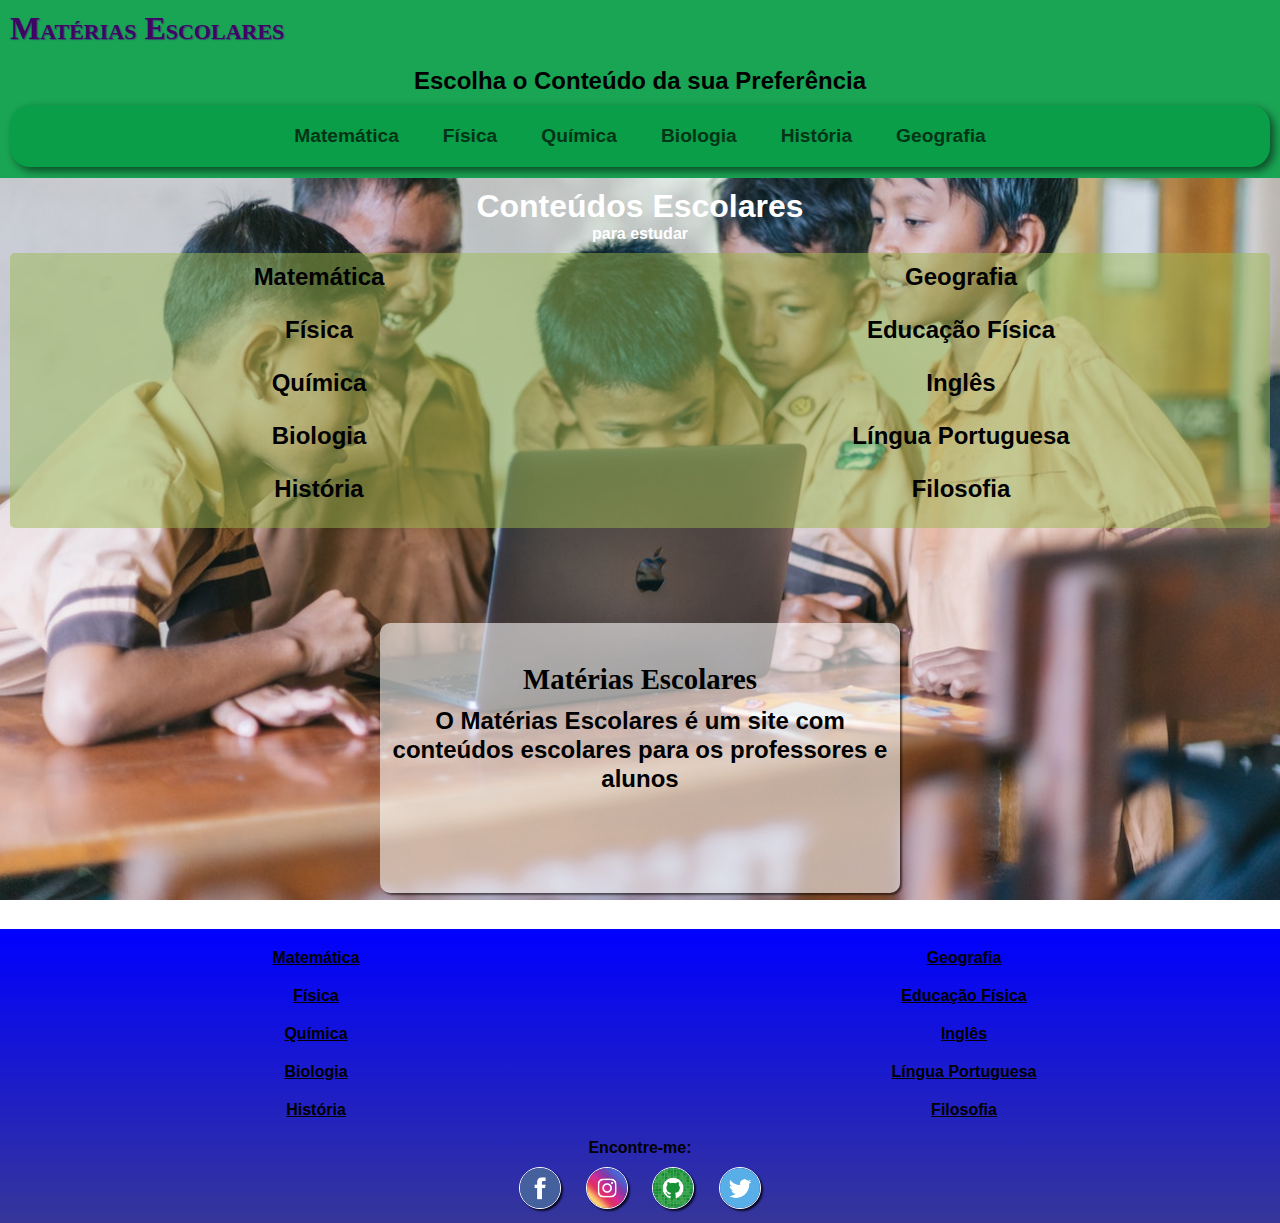
<file: index.html>
<!DOCTYPE html>
<html lang="pt">
<head>
    <meta charset="UTF-8">
    <meta http-equiv="X-UA-Compatible" content="IE=edge">
    <meta name="viewport" content="width=device-width, initial-scale=1.0">
    <title>Conteúdos Escolares</title>
    <link rel="shortcut icon" href="imagem/favicon.ico" type="image/x-icon">
    <link rel="stylesheet" href="estilos/style.css">
    <link rel="stylesheet" href="estilos/mediaqueries.css">
    <link href="https://fonts.googleapis.com/icon?family=Material+Icons" rel="stylesheet"/>
</head>
<body onresize = "mudouTamanho()">
    <header>
        <h1>
            <a href="">Matérias  Escolares</a>
        <h1>
        <h2>Escolha o Conteúdo da sua Preferência</h2>
        <i id="burger" class="material-icons" onclick = "clickMenu()">menu</i>
           <menu id="itens">
               <ul>
                <li>
                    <a href="#">Matemática</a>
                </li>
                <li>
                    <a href="#">Física</a>
                </li>
                <li>
                    <a href="#">Química</a>
                </li>
                <li>
                    <a href="#">Biologia</a>
                </li>
                <li>
                    <a href="#">História</a>
                </li>
                <li>
                    <a href="#">Geografia</a>
                </li>
               </ul>
           </menu>
    </header>


    <main>
        <div id="conteudo">
        <h1>Conteúdos Escolares</h1>
        <p>para estudar</p>
        <ul>
            <li>
                <a href="matematica.html" target="_blank">Matemática</a>
            </li>
            <li>
                <a href="fisica.html" target="_blank">Física</a>
            </li>
            <li>
                <a href="quimica.html" target="_blank">Química</a>
            </li>
            <li>
                <a href="biologia.html" target="_blank">Biologia</a>
            </li>
            <li>
                <a href="historia.html" target="_blank">História</a>
            </li>
            <li class="geo">
                <a href="geografia.html" target="_blank">Geografia</a>
            </li>
            
            <li>
                <a href="#" target="_blank">Educação Física</a>
            </li>
            <li>
                <a href="#" target="_blank">Inglês</a>
            </li>
            <li>
                <a href="#" target="_blank">Língua Portuguesa</a>
            </li>
            <li>
                <a href="#" target="_blank">Filosofia</a>
            </li>
        </ul>
        </div>
        <aside>
        <div id="materia">
            <h1>Matérias Escolares</h1>
            <p>
                O Matérias Escolares  é um site com conteúdos escolares para os professores e alunos 
            </p>
        </div>
        </aside>
    </main>


    <footer>
      <p>
        <ul>
            <li>
                <a href="matematica.html" class="lista">Matemática</a>
            </li>
            <li>
                <a href="fisica.html" class="lista">Física</a>
            </li>
            <li>
                <a href="quimica.html" class="lista">Química</a>
            
            </li>
            <li>
                <a href="biologia.html" class="lista">Biologia</a>
            </li>
            <li>
                <a href="historia.html"class="lista">História</a>
            </li>
            <li class="geo">
                <a href="geografia.html" class="lista">Geografia</a>
            </li>
            <li>
                <a href="#" target="_blank" class="lista">Educação Física</a>
            </li>
            <li>
                <a href="#" target="_blank" class="lista">Inglês</a>
            </li>
            <li>
                <a href="#" target="_blank" class="lista">Língua Portuguesa</a>
            </li>
            <li>
                <a href="#" target="_blank" class="lista">Filosofia</a>
            </li>
           </ul>
      </p>
       <p>Encontre-me:</p>
       <p>
        <a href="https://www.facebook.com/nelsonnelolucianoembana" target="_blank" class="img">
            <img src="imagem/logo-facebook.jpg" alt="facebook">
        </a>
        <a href="https://www.instagram.com/nelsonlucianoembana" target="_blank" class="img">
            <img src="imagem/logo-instagram.jpg" alt="instagram">
        </a>
        <a href="https://github.com/nelsonlucianoembana" target="_blank" class="img">
            <img src="imagem/logo-github.jpg" alt="github" class="img">
        </a>
        <a href="https://twitter.com/EmbanaNels83374" target="_blank" class="img">
            <img src="imagem/logo-twitter.jpg" alt="twitter" class="img">
        </a>
        </p>
    </footer>
    <script>
        function clickMenu(){
            if (itens.style.display == "block") {
                itens.style.display = "none"
            } else{
                itens.style.display = "block"
            }
        }
        function mudouTamanho() {
            if (window.innerWidth >= 768) {
                itens.style.display = "block"
            } else {
                itens.style.display = "none"
            }
        }
    </script>
</body>
</html>
</file>
<file: estilos/style.css>
/* para celular  */

*{
    margin: 0px;
    padding: 0px;
}


@import url('https://fonts.googleapis.com/css2?family=Bruno+Ace&display=swap');

@import url('https://fonts.googleapis.com/css2?family=Dancing+Script:wght@700&display=swap');

a{
    text-decoration: none;
    font-weight: bold;
}

header{
    background-color: rgb(26, 165, 84);
    padding-bottom: 1px;
}
header h1{
    font-variant: small-caps;
    font-family: 'Dancing Script', cursive;
    padding-top: 10px;
    padding-left: 10px;
    text-align: center;
    text-shadow: 1px 1px 1px rgba(66, 6, 134, 0.521);
}
header > h1 > a{
    color: rgb(64, 4, 99);
}
header > h1 > a:hover{
    color: rgb(106, 13, 160);
}
header h2{
    margin: 10px;
    text-align: center;
    font-family: Arial, Helvetica, sans-serif;
}

i#burger{
    cursor: pointer;
    background-color: rgb(9, 158, 71);
    color: black;
    display: block;
    text-align: center;
}
i#burger:hover{
    background-color: rgb(28, 153, 80);
    color: black;
}

header menu{
    display: none;
    
}

header > menu > ul {
    text-align: center;
    list-style-type: none;
      
}

header > menu > ul > li{
    border-radius: 10px; 
    padding: 10px;
    margin: 10px;
    font-family: Arial, Helvetica, sans-serif;
    font-size: 1.2em;
    font-weight: bold;
    background-color: rgba(143, 231, 180, 0.24);
}

header > menu > ul > li > a{
   color: rgb(2, 53, 23);
}

header > menu > ul > li > a:hover{
    color: rgb(0, 0, 0);
}

main{
    background: url("../imagem/escola01.jpg") center no-repeat;
    background-size: cover;
    background-attachment: fixed;
}

li.geo{
    display: none;
}
div#conteudo{
    height: 350px;
   /* background-color: white;
    background: url("../imagem/escola01.jpg") center center /no-repeat;
    background-size: cover;
    background-attachment: fixed;*/
    padding-bottom: 60px;
   
}
div h1{
    padding-top: 10px;
    text-align: center;
    color: rgb(255, 255, 255);
}
div p{
    text-align: center;
    font-weight: bold;
    margin: auto;
    padding-bottom: 10px;
    color: rgb(255, 255, 255);
}
div > ul {
    text-align: center;
    columns: 2;
    list-style-type: none;
    margin-left: 10px;
    margin-right: 10px;
    font-size: 1.5em;
    background-color: rgba(157, 184, 82, 0.507);
    border-radius: 5px;
    padding-top: 10px;
}
div li{
    padding-bottom: 25px;
}
div#conteudo a{
    color: rgb(0, 0, 0);
}
div#conteudo a:hover{
    color: rgb(40, 43, 43);
}

main{
    background-color: rgb(255, 255, 255);
    font-family: Arial, Helvetica, sans-serif;
    position: relative;
}
aside{
    height: 300px;
    /*background: url("../imagem/escola.jpg") center no-repeat;
    background-size: cover;*/
    text-align: center;
    padding-top: 20px;
    padding-bottom: 20px;
    position: relative;
}
div#materia{
    height: 250px;
    width: 300px;
    background-color: rgba(255, 255, 255, 0.575);
    border-radius: 10px;
    box-shadow: 2px 2px 2px rgba(0, 0, 0, 0.534);
    position: absolute;
    top: 50%;
    left: 50%;
    transform: translate(-50%, -50%);
}
aside h1{
    color: black;
    font-size: 1.8em;
    padding-top: 30px;
    padding-bottom: 10px;
    font-family: 'Dancing Script', cursive;
}

aside p{
    color: black;
    line-height: 1.2em;
    padding-top: 1px;
    font-size: 1.5em;
}
aside a{
    color: rgb(0, 60, 255);
}
aside a:hover{
    color: rgb(55, 84, 180);
}

footer{
    background-image:linear-gradient(to bottom, blue, rgb(54, 54, 153));
    text-align: center;
    font-family: Arial, Helvetica, sans-serif;
    font-weight: bold;
    border-top: 0.4px solid rgb(255, 255, 255);
}
footer ul{
    padding-top: 10px;
    padding-bottom: 10px;
    list-style-type: none;
    columns: 2;
     
}
footer li{
    padding: 10px;
    font-size: 1em;
    text-decoration: underline;
}
footer a.lista{
    color: rgb(0, 0, 0);
    
}
footer a:hover{
    color: rgb(28, 28, 29);
    
}

footer img{
    height: 30px;
    margin: auto;
    margin: 10px;
    border: 1px solid rgb(255, 255, 255);
    border-radius: 50%;
    box-shadow: 2px 2px 2px rgba(0, 0, 0, 0.781);
}
</file>
<file: estilos/mediaqueries.css>
/* para outros dispositivos */

@media screen and (min-width:768px)  {
    div#materia{
        height: 250px;
        width: 500px;
        background-color: rgba(255, 255, 255, 0.575);        border-radius: 10px;
        box-shadow: 2px 2px 2px rgba(0, 0, 0, 0.534);
        padding: 10px;
        position: absolute;
        top: 50%;
        left: 50%;
        transform: translate(-50%, -50%);
    }

    footer img{
        height: 40px;
        margin: auto;
        margin: 10px;
        border: 1px solid rgb(255, 255, 255);
        border-radius: 50%;
        box-shadow: 2px 2px 2px rgba(0, 0, 0, 0.781);
    }
    i#burger{
        display: none;
    }

    header h1{
        text-align: left;
    }
    
    header menu{
        display: block;
        background-color: rgb(9, 158, 71);
        border-radius: 20px;
        box-shadow: 4px 4px 8px rgba(0, 0, 0, 0.541);
        margin: 10px;
    }
    header > menu > ul > li{
        display: inline-block;
        font-size: 1.2em;
        background: none;
    }
    header > menu > ul > li > a{
        text-align: center;
    }
    li.geo{
        display: block;
    }
}
</file>
